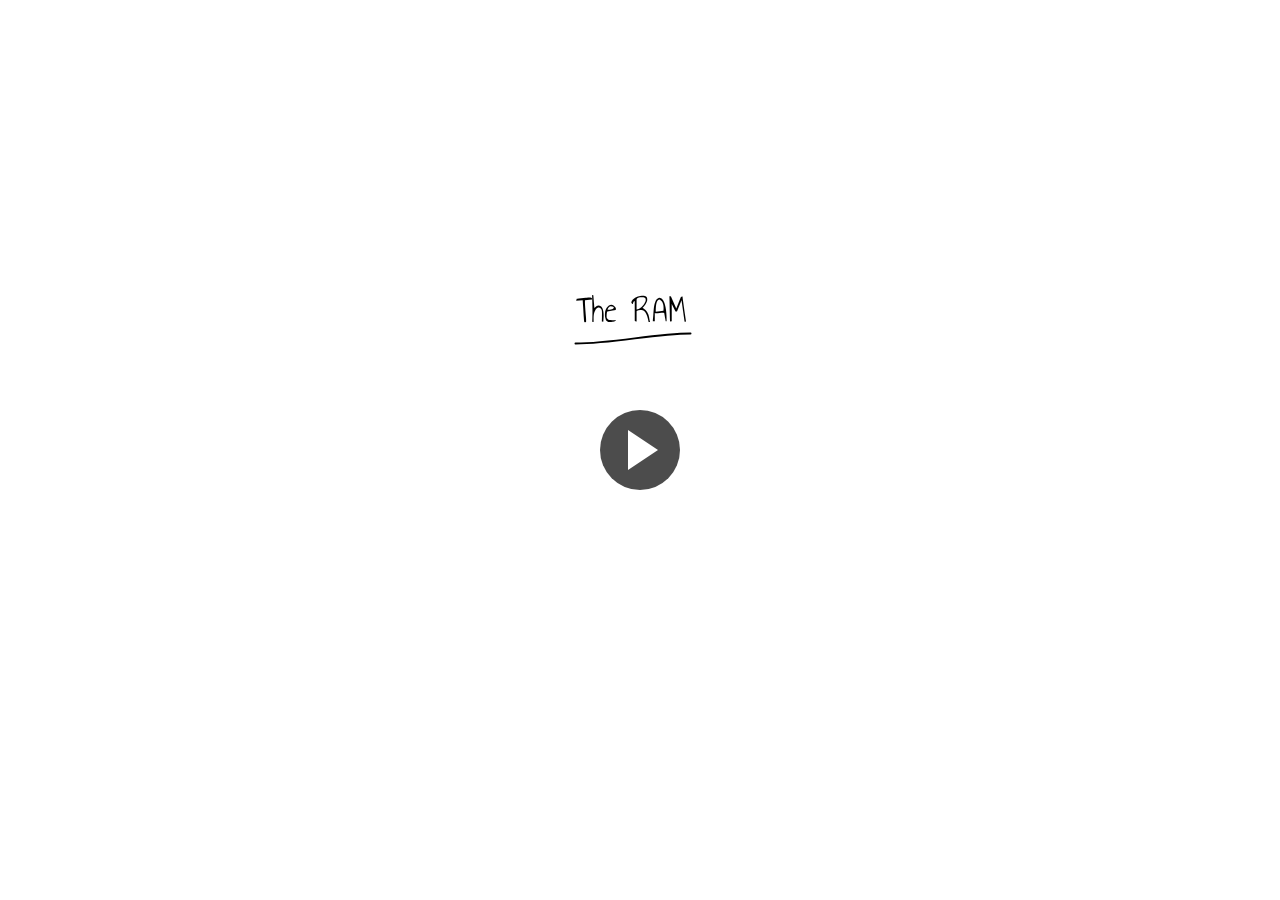
<file: index.html>
<!doctype html>
<!--
    ~ Copyright (c) 2011-2014 by Animatron.
    ~ All rights are reserved.
-->
<html>
<head>
    <meta http-equiv="content-type" content="text/html; charset=UTF-8">
    <title>&quot;TinyMOOC2&quot; by James Jackson</title>
    <meta name="description" content="">

        <meta name="ad.size" content="width=640,height=360">
    <style type="text/css">
        html, body {
            margin: 0;
            padding: 0;
            top: 50%;
            left: 50%;
            display: block;
            position: absolute;
        }

    </style>

        <link rel="stylesheet" type="text/css" href="http://fonts.googleapis.com/css?family=Annie+Use+Your+Telescope"/>


        <script type="text/javascript" src="player.js"></script>
        <script type="text/javascript">
            function start() {
                var width = 640;
                var height = 360;
                var autoPlay = false;

                var playerParams = {
                    width: width,
                    height: height,
                    autoPlay: autoPlay,
                    repeat: false,
                    controlsEnabled: true
                };
                var WRAPPER_ID = 'target';
                var wrapper = document.getElementById(WRAPPER_ID);

                document.body.className = 'no-iframe';
                wrapper.className = 'no-iframe';
                wrapper.style.width = width + 'px';
                wrapper.style.height = height + 'px';
                wrapper.style.marginLeft = -Math.floor(width / 2) + 'px';
                wrapper.style.marginTop = -Math.floor(height / 2) + 'px';

                var filename = 'project';
                var animation = {"meta":{"id":"d97ab15634aafe181e8bc13f","created":1454471897571,"modified":1454475228640,"author":"James Jackson","name":"TinyMOOC2","authorUsername":"James.Jackson","description":"","duration":171.1,"numberOfScenes":1,"projectAccess":{"visibility":"PRIVATE","writeAccess":[],"readAccess":[]}},"anim":{"dimension":[640.0,360.0],"framerate":24.0,"loop":false,"paths":["JImaIkxUMhmRtOEg4sFvCe1bhjnQ5dN8/6Q1gt0J1RYT5aZYEH1Cj8dPoAUT6nUD8VFHLWMCm4I2/xWNBMreBKiDYd4GT0m/\nhtqDis0XFLBp2362C3sZT/QQ/HYbIg7hXSa92ageGc2eAbzw61GH3p2kos0VvBl7GkByaisTERRyxRYIi7uAmA==","KBRDiRwJNSB+gGrjY8LGxgAM","KBRDiMYZNAAOUWgAHKLQADlH","KBW6iFDpOSewABpqtdw1vMAAwA==","KA1tiH/JNAAJBnfPrQ+2PIAAwA==","KBkliZE5OGRqgd6x+wLzwAAl+8A=","KBBbiXnJLAAtxwaYw9MjMAAw","KBTAiIeZNp3eOIXVKqtLn5p+Ynr3he7wUDq8yn59OLQTuHC29fWRdwQyp7yP","KPRihGEZOAAGgdwAA0DuAAGgfA==","KO4JhHiJOAAGLpwAAxdOAAGLrA==","KOczhI/5OAAFNJwAAppOAAFNLA==","KOBdhJfJOBUk9JwUqtyOAAE8bA==","KNoEhKdpOAAFq5w+gnxOAAE+rA==","KNWfhUOpMAAuHf7qIlmxkzWWegceUnFsRXeinOLZd/NenGVofTohz7QAD97A","KJYlhtnpNWnaWXL69QU8AAI2zA==","KIh5h505PV9nm8gmlWXOvAAE1Nw=","JrcbHZokujo14fgs0czUYo5+gg4Y2eyR7D/Qph6od7pUO7FlciVwoASBj7CCLkc=","KI9PhPWJNcDgAHMhCYa8AAXVPA==","KIWLhFlJPQc4AAggXxZTvAAClGw=","JrQtD5Bky9QUuH/euWutPxCJ6H7HCb32FpNHpBH6CUEas+ieLEuxMSR0TTaJObpetxPiS4cqbTiAAULR5AACED6A5+6URIX8\n","JvmDCPjlFNQoAAIpWH7HhFIlIAAM","KNC9hWLpOGE1UhyJ+zLPshoAAw==","KLVlhYIpNzLs0nbxbR45qXAAMA==","KLPuhbEJOZjAACK8qvP5uUJlCXA=","KNYchUt5Moi6YgA26/JOL9nOGaQ+UhPaZHR1ale+rz1Kn9EYp9477U52pdqIJADAIsydPDa7lCxXN9wjPmMXdDaiHWPA","KJx+ihYJQV7gAAILCl6JEFmSAADA","KJmQiPT5QR5sAAII82AAEEebAADA","GiA45EkAUdIHkqQfA5IPgagcvhQU3bKCm7VB9eqhNv2UJt+pM8VShJXJQ8rSpakli3qSxb0l1b1SHABLRQABTyDSpozVlNGa\nqlaRtSJrFKRNYlGazSiGdSUQzqKEN7FgAQRJADQT7XKnrv6T138rv0BV1CCSuoQROVfScA7pOAd6bQzE1BYyagtkzNHJixsk\nxY5Kv8OVXOAEu/AAFSdxyqlxuVUuQquq41ZjT8rNafVtk7q66UpXXSir1JdUAE1IQWkDbUoAF3UBS7qBRd5QKLuoSFNUPqRS\nh9SJK3diXotZL0WqlfFVTlABKYsAFKb36kO3WUhW6JbtDSq4lJVcSUPFzqEivpQkV8oI6lUAFEy/r1SX3i4isWjaVi0bKuqp\nlV9i0qvsWVV3BKp77ZVPfaqwxYVc5iyrnMVWTparZWVlbKyqvYf1YSEyoTA=","HED1aBIruJEX6ptIDk2kBpr4JTVQdJqoOTXAcmyA6TZAcm/AZE8AR6QBHHdJ+N1k/G6p99CT4YktQHfZZQP1mkKQ5IItUkEW\npABBo/J+R+T6PyLT/L1J/l6SAJgoALolIF66WD9EoEHyUCD0LBMdY8jrHiBRVR+Ncj8a0/REp9imk+xTJ+DIT8XVJ+LqUA6C\nqB9I1jaf4SsACzpFwAIigNNaBMmtAlNNBKaACZNABKaeCU18Eya+CURYmi4HpXWqurrFzV1DISuoY9XkMWr6GGlfQwygIWtQ\nWKlKCxUlDyiyWK2ZLFaikWJdSzibKWUTVO58y0o95k+1IoyndFQryKhXRLpCIMukQZcnACdN6Csm9BdEUEomACVBgAKnLp1W\n1pUq2tMTI4orb7elbfbyulrRXuUVK9yilftQSgOnqUB09KBqgVBJQ0oJKGUCFTKACyEJgA==","HB7FOTIcgBDF+oUveQpe6EgzQfOMoFG1UDzeqChxZQUOGoJnHUEjlSgkcpQNOWoDnPlAc56gCcFX7NrHAPj9E5pj40x57AU8\nj3Hke0YH2i4+5Fx9osgdFcKLvyymqQg3lLXBjgIiAW6QFVsgKrUCNugkvZBJenWRzrpsddNQh86FMAkNgAhsBUNgTIbAlDeL\nIbCOQ2EaFg2QhI0hCRkEDMkAIaSAHenUNBNPWEmnrBMxLCYMAJM7ACbptU6i1SdRak9SppAE9QgtrYTI0IBsVjgFkcAsMesZ\n8COoAGRqOAqRwFQ1lR64BCY=","HAjNNVIbABD6PJQ4+kocfIXHFI9U0oSK+UOt8JUMwkqGYJXdyS1dlJaWyS3fOlyhmS5QylqkZLFOMlinFKtSyUqu5KVXaTQ1\nUjx2yhltNRHXWlbQKStoGlkShLYqElsVBLlxCXbvZLt3qW8AUtAkSWgSErhNpUDtkqB2qHVV1CQ38gTfUhZdpDL6khl9KB5G\nFBGnEoI02UEylKClW5QUq2oJlKUEabSgjThQQoskPPSSHnokJrdAS+yABXR/sSP1skfrYjtXEbqnI3VM8pgi4FJFwKoldpNw\nzMgAlE/KjK+K95XxXur5bOV89SyvnqZXu0ir0qBlelQKvVplXr1dK9esVe7aaviviV8V8J8VIRxTErcJBVtFkJsFQk2CoJsG\nyTYAnJsATTaDGm4LaTcFsm/upXHo7K49HVcqnauYVeVzCrq7JV1eaq8rzVXV76hK/JLpX5JckIvlIzYqu34bJYH4sL/DQJfp\nLWS/SWsVwcbK1+vpWv18ml0BM34Umb8JM3FKZukJM1SCaS81a2q8rW1XVwbNK6535XXO+v8SIFgUTDLAomFYaFELF2q9Xc4A\nEER7VafZTpPspafJFFe5b0r3LeV7lcK9yl5XuUqr2aRV69EyvdolXv0yr3amle7UyvfttPhicYCJABeoAJiQATBwEIwFqEw=","Ghd5ScoALeUINeKIKmZRBUyorqzUbNmyjZs1R7YApFMwlIpmCkh5hSXABJUoASpBClQkOSoSGlOFhKVNclKmtKJPyT6kJJ9S\nCTAlkkNNySGm0iNLJAaQkgNII1X1FK0LZ/QkGPYEHuLEcSZI4kxHU0J+SBk/JAp+SMT8krJ+SVT9Ein7IyT9kYj7fUADhIAH\nBAApnANJQAIykgt9KBUslAqVKpP6WeUpLPKSXKOkv4PyX8H0v4HpfwAkv4AJd32S3fZJb/sSuPslIACOAUn6rD510fOuPfXH\nrrY9dQe0hPdPR7p81ShbqkVooiHHE18Rya+JE1cPppYUk0sKJq4STZApJsgURMBB5gCVaQfKvr/EyHcyZDuU0PFpsthk2Svp\nwM7TpIlJ0kSV3GAK9i7JXsXar5rmV/dvSv7t5QD3OoFLyQg1CbYvkVoAiRLk3QtyboW03w6pwaLk4NFpzCWTrlBJ1ygT5kcg\nefZSCAmpCP6Uh3uykO91L24qW7rZLd1qVxn0pHHyUjj0Ikej8j5H5HopZhNP0smn6VVpdwqVfNQm","GITWuyVKAEp0QJS5CkpchJS5GSlybJS5NSlSIlKjySlR8lSB9KxAEligBLQ7iWzu5LZ3SWToUrq/SV3f0pivpO1BknagpHcz\nSAJRIALhABWIAKCQAUCOKgRhUEjCoET9Am9aSTetImd7xV/epKv71FV39Cp6/yVPX+KiAIF3ECRJt4ATdOwm862TedaiGnET\nMXImYtOrv6d7dJO9uyfFeEgC9SgAolQoWalNxOSoYmllUJL6usl/XVSNc6pOPClJx4Sk9+JShABJSIASpQMlcg6SuQclWiZK\nhH0lQD5KIMaTii5JxRaRyvkgB2yfapkcrGe6jj3UZ5/c8KPHhR0WtqiopZFRSomKVEXSyIulTb9wmr82TV+amfgBMnGcmTgB\nMjCyZGLpMhFyZqS00s0SaWaE21IJxy7k5Rdp47qUACMSQAkEHrAlDjSShxolYhhLZAElsgBL2/ikU/iUiX8KR7/FJMAEpJgA\nUjQKKQwKJSGhQl2lRLQQMloIFKjXKTs8pJ2eSgrT5XxMXKABGVdghibA/5Ngf6Zm10wZbSYMu1XcSirSG2VaQ2qt4J1XP8Mi\nQ9k2Pwpm/OkzfnJnu3TRdFJoukTX8Sm83STebonfVdIAnaEw","GjDYlkeufPKEIvviRffB4XA83RHm6D0sB7FiPYsH3zTgIUoAKzUNFoKNC7ZRl3al/RVSVZ3KS7O1KBsqlP4+UqXHqTXx1IyA\nEpygAUy4lqWolpS1EspODQUgaESkDQhRkJmoi1alEWrShGXdQAMtKAl9Fce5asSaOVibSqshZ1UAlEqgEoVKZsqigl5UUEuq\nLg7VG3wygUVdX+Mir4XFlfC5KvZe9f1EMS/qIYX8ZGq/cJSl+4Sov2SaV+uT1FAk0gZ5ACPIAHjejwuUeFyRgeSL7ykX3ke1\n/LZMsJE1Fg4mYsFExZYKJirAdMJf9pfy/7S/X9SYi/ZTKl+ymUvw02l9anUhBqKrKVJo4ATOAsmVi6TKxcmhkNNbLEmtlhN/\nOqdIkJOkSCe4tkhRsSBRbSHEWkSLmSJFykTNFIodUkUOpIseSRc+pIufSRY8kih1SRQ6kiZqpEi/kiRfpDiPQKK8hw7EqT3J\navxktX4pcvZS9ONJeXES+tgpAuelIFzyXlcUt6iyW9RUsWMqKu7pRV3cobqmUGcwygAolXe14rertlb1dqaRG0xalSYtSlXb\nwCrD7KVYfZKrL2lU8ACEwA==","KFmZiaipNpwcw4UVeVWT29AXC568SJwD06dVg32H6w/wRjSAq7LZOqc=","KI5VhTvZNtpfto/jBRSy8g3J62CRcmT2Rdg11+VEnVFCGpW7ABveutYv2XA=","KFYuibhJMVORpatbImMkcbmggQJOWlgAB3Ngu4OtxAAD","KFgiiSPZPm09e2h2w6HFPXrJOdoIzoOl8d2zX+ReTomjBg==","KFQ6iSupOZ7gABwAotnOvw0D6CBAkxyYABjkwADHJgAM","KFWxiHApPtZlGBh0zavpvUCIl0nq9cUswFk27G30WUPh4A==","KFO9iIeZNAAJHWgAEjrQACR3","HMJQA/J8VPT0oyrwrileFcSu1shXUVdK6irlclVat6qmVvVUq2Ky1aVd0rSruTMJAmJVCTE6gq5+oVXwASIMATWwSmYBOTMA\nmmcB5NAFMmgClNXHabeTpNvJyLhgQAOC0AA6Gj2AB43ZFl3yLLvRZciLLfkWW6i+3TyLseRdPktnAU1wABG4yIMTRPmaLRTk\nWimjBY0Y7tIynZG66o5nGRzOKO5rR7NEe6APR1IvdKRe6SL/NPCjx4Uc86Ke5Cj14R98c4CbJAETSRoslIxuSkY+ley5LqoE\nl1UBSB6upItqlJFtSki35SRcpKSLlFIl1qkC8eUgXjpbvkSuQBKQ0AFIABKXmE5LzCaWqOUrYuSVsXEpBHpNbAkmtgKDZBlA\nApsoAEtV5SSq5VHZXKo6reETVrSEStaQhNIfaZq7ZM1dqZm3kzBoSnKRhS5I2pHUdlI6jqjlR5RVo9KKtHlEGkKhbSKULaRK\nEhJlBml0oM0uUGyZKDlOJQcpwoS09ULahK7nAAQg/s126CRcACKACREgsiLBU3cEpsgPk2QHps4cTaxTJtYpTdBsm/kOTfyG\niWUEVy5IrlxGw5JACGWgAHQ0lxgBLu4qX9ipL+xSX1YkvqdyX1O0vKRJdUGkuqDJZcCUVd+yirv1RF30oa74lDXfCRtFEgCY\nSQBJ092oJ3F6k7i9In5pEHdSIO6TcOomtfGTWvimn/pNHACEwA==","GCM2HywAXYUTM3qTPApSZYEpk+DU+gASVyAErECJVIIkqkEJUgYSnBRJTgoSmR2lKkySlSYlOm9KlSMYCE4CIgEpJAJSIAJx\nABKSACUQAUCACokAFQgAwDgLEn8U9P8jagAueUAF1q+y41exbsr2LdV1l2q3+/ZW/36mUTVVpbhJnYATRxGmnkiTTyQmnktN\nPJ0mnk5NPIyaePpNPHyaKHkzsASQBBkkaZpS9gkpOwJWuIS1dbJautS3+Ol1eKS6vElm/JKxAElYh5KkEKUqI5KVEaUYTkoE\n7SUCdknlZpN7tknF2qGFTVCm1UoU2qWEhECwfKVlg+UqsGbKVgpd9IE31GuzImFaRMKybqTk1AfSagPkzsWpk4pkycUpkYfT\nIwpJkYUTKAemYAqTMAUmqgVN5AEmngBNP8iafyJNP5ia5sk2nKybTlU4a8J1Vfk6qvp7NNSAJ2hBjuOBkqGCFVVJQpna7kzt\ndp2S1SGljJDSxSbE8lloySy0Yl9FZSUBXKSYJ1J79KlS6aUqXVKUXUFJteUrkLoTkJOnIWWTkLKiDi03TaSbptE2fqJrfxk1\nv4ppf5TOwAhM","FPp2Un2WtPukqvxtiV+NsK/GslfjRMr8aMV+08q/uZZX9zKr+Z6V+1Iyv2pBX51mr8bYlfjbCfTIE+GyxQXN9Of3Xj+65/dU\n/ulH90j/q5wF2OAumAlMBbJSOPQ+bqGEpkMJShOU0j1ASSEgEjFRpD7Fkh5ipCjDSCmBJBTASBFgkAKCSAFAgAdUACRJClaS\nHp2kURuSKI2kdRpJOi0knRZJcjSTZG5JsjaUVOEqWqyVLVUr29JaufktXPpeXaUhwJymrBNSuDqpGDVlIwaqjYR1RNrPKJtZ\n1DqzqhOdSUJzqKDF9FgTQnLAmhNYA0ML/uhyX/dDi/+oDUAD0yK0URWkKKgukVBci4FDx/keP8PXqI562Rz2aQNYUimDSQTW\nlAdeigTpCUCdHqAmbFABIMoAJBV88Yq82IZXmxGrpZLVwE7SuAnZWi18mGwaTDoMqwuDVOoASp1KZVZpwq8nKlXk5S+VoaX2\nVNUvsqaV+LUyv2SyZfslkr+0rxYAFXxrNj2vh44CPHAHjfzwvceF8PH9nmeI8zsaHctsITA=","GgLr2coAL+UFlvqFiw5QsWGof7aUU15SimvRLHkSXVUJLqqCkQ6hScABJcYASzQslai6StRclUktKhNElQmhKVPCUYi5KMRa\nUopEplcrv6SKmlIXzSVN1zvicd8TQPKaQAkIwCZv3D/Ucf6jN+sUCZP3XKv6QlX+qvK/1V1AAxSgDb2UAbeqAZ5FgJQPLASg\ndYCUILASheWAlC6wEoQWAlA8sBKCFAM8igDb+UAbfqABjlf6rcr/VbV/6DJACxk49pptSpTRTvJo53TMyqmRi2TIxkmNh9MW\nBUmLApMoAqZ2AJdcAALv10BVCUBKoSf19CvksAFaUILSDnqSAHckKO5Ipd0kUu5JGaqS2u5JbXaUOlEqszSVWZkuEbKRgAJK\niACWQAEuoASXUAEt3zJavMktXmJWOySkcTJSOLSSK6kATGUAF+K9y3ldxYsruK+VyNlK2u0pW12kmhwJMbmMmNzVV5cwqygA\nkzEAJnY2TRTXJoprTXUSm6KWTdFKnKrhOvZMnXslPUZqQA0EJg==","GhZ6wMkASdQJX+oI7alBHbSg8tdQo2nKFG01DNaqiCtiUPlsKJ2+kruNyV3G0tekJel1kvK6qRHulJcAEpNgAUkI0qQk1ZSE\nmqo4UVUYCryjAVdRIL6oYWllDC0qgmZdX2sXLAAkVfkkEKyJyZWROSq410VUqOyqlR5VGmAqdRilTqMSqP+dVU7JKqnZFXFc\nysimGVkUwr8rcVYAKVIQWhMHksD6UVDC5KixUKUWKhJarOS+jDJfBhUhwBKSLpZSRdKpEdVS/oPJf0GUbFkKLCiZRYUSoYZd\nUCcWSgTp5Xz1eruK4ldxXCudttXAX7K3+/U1+ZpoFqk0C1JlG1TEgBJiQATLxymlnGTSzimrp5NlZcmystN/cqcw/ZOYfqdQ\n+07h9Sdw+k8p5J7juk9x3J9zQSAFihM=","HAjNNVIawBD6PJQ4+kocfIW3FI9U0oSK+UOt8JUMwkqGYJXdyS1dlJaOyS3fOlyhmS5QylqkZLFOMlinFKtSyUqu5KVXaTQ1\nUjx2yhktNRHXWlbQKStoGlkShLYqElsVBLlxCXbvZLt3qW8AUtAkSWgSErhNpUDtkqB2qHVV1CQ38gTfUhZdpDL6khl9KB5G\nFBGnEoI02UEylKClW5QUq2oJlKUEabSgjThQQoskPPSSHnokJrdAS+yABWR/sKP1rkfrWjtW0bqnI3VM8pei4E5FwKoldtNw\nzUgAlU/KjK+K95XxXur5bOV89SyvnqZXu0ir0qBlelQKvVplXr1dK9esle7aaviviV8V8J8VIRxTErcJBVtFkJsFQk2CoJsG\nyTYAnJsATTaDGm4LaTcFsm/upXHo7K49HVcqnauYVeVzCrq7JV1eaq8rzVXV76hK/JLpX5JckIvlIzYqu34bJYH4sL/DQJfp\nLWS/SWsVwcbK1+vpWv18ml0BM34Umb8JM3FKZukJM1SCaS81a2q8rW1XVwbNK6535XXO+v8SIFgUTDLAomFYaFELF2q9Xc4A\nEER7VafZTpPspifJFFe5b0r3LeV7lcK9yl5XuUqr2aRV69EyvdolXv0yr3amle7UyvfttPhicYCJABeoAJiQATBwEIwFqEw=","HilC4tyliABSbDMpDjQlIcaCjqRlRirFKMVYlFQyqiLcqURblKHF31Cw+koWH0UIb9LBcgOWC5AagheBQJt/KBNv1AWyagDW\neUAazqAFGkgBlqqZABb3en1x5thEl0Jqv4k1X8JnAETGwpJjYUTBgwq8gflXkD6YEF0xIHyYkD0ykCJoP8k0H+Ju3gRXYi0A\nAwVV0SABGAhOCnIBa2QC2iAK0QAWkgAtEAtugKuZAVcHCyjARSwW3EWCW4awR2/lgjt+sFNz1guvBLBdd5YQL7KEyDJQmQYo\nd47UTc1yibmtRh1So6rjlHVcakly5Sxb0hBY6lOyr+ABMrLKa2tpNbWybu6lcojsrlEdV1ygK8hYpXkLEr2lXV9imyvsU1X6\nJwr/Ejlf4kaf83UgBOSneABT0eyp9O0lPp2ynU7VTYdxHE10A1+gDqJAHUIA6BAHMSAOYQBzqAOfkAc+gBvzARSgAr5X32ar\n3bdle7bqu6uVXMXbK5i7VbffqaPDZNHhqYFG1V9k6Ew=","GhGbHkoAKVUGU4qGuTZQ5ScoqZoUbFCyjYoZSLWKpTMGlKZgyl/4NTZgBJcviStQmlCkiShSQhocUkhNySQm0jBYJDDFkhhi\npB7NSBGrJAjVSAGGn+LCT/FikDpVAm+qqJACP4iJ+N0T7JNJ9koT2ZAnkRaTyIsnYTBOYosnMUVNv0qaOAJV5AAmBGlMSasm\nJNVWYoGrT0zlaematxTZXNJ7K5pPVeUhSQA2ZIKdygkQlQfJFKD5IlDAgyUC6pKBdSVWvUtVIyWqkVIGEak28OS7gAlw9JLV\n1Ulq6pLQ0SWTmpLJzCWdmEtXPSWrnkt3oJcoAlAAgidK2E0paSaUu0yBMqvMd5V5Duq5hYVbQbyraDlMGDSZgAJVZgAq0O9V\ndm8yrs3lMOpSZrIpM1kStivRXNWRK5qyFejXygArNCY=","Ghd5ScoALeUINeKIKmZRBUyorqzUbNmyjZs1R7YApFMwlIpmCkh5hSXABJUoASpBClQkOSoSGlOFhKVNclKmtKJPyT6kJJ9S\nCTAlkkNNySGm0iNLJAaQkgNII1X1FK0LZ/QkGPYEHuLEcSZI4kxHU0J+SBk/JAp+SMT8krJ+SVT9Ein7IyT9kYj7fUADhIAH\nBAApnANJQAIykgt9KBUslAqVKpP6WeUZLPKKXKOkv4PyX8H0v4HpfwAkv4AJd32S3fZJb/sSuPslIACOAUn6rD510fOuPfXH\nrrY9dOe0gPdPR7p81ShbqkVooiHHE18Rya+JE1cPppYTk0sJpq4RTZAnJsgURMA55gCVaQfKvr/EyHcyZDuU0PFpsthk2Svp\nwM8TpYlJ0sSV3GAK9m7JXs3ar5rmV/dvSv7t5QD3OoFLyQg1CbYvkVoAiRLk3QtyboW03w6pwaLk4NFpzCWTrlBJ1ygT5kcg\nefZSCAmpCP6Uh3uykO91L24qW7rZLd1qVxn0pHHyUjj0Ikej8j5H5HopZhNP0smn6VVpdwqVfNQm","GITWuyVKAEp0QJS5CkpchJS5GSlyZJS5MSlSIlKjySlR8lSB9KxAEligBLQ7iWzu5LZ3SWTokrq/SV3gEpivpO1BknagpHcz\nSAJRIALhABWIAKCQAUCOKgRhUEjCoET9Am9aSTetImd7xV/epKv71FV39Cp6/yVPX+KiAIF3ECRJt4ATdOwm862TedaiGnET\nUXImotOrv6d7dJO9u6fHeEgC9SgAolQoWalNROSoYmllUJL6usl/XVSNc6pOPClJv4Sk9+JShABJSIASpQMlcg6SuQclWiZK\nhH0lQD5KIMaTii5JxRaRyvkgB2yfapkcrGe6jj3UZ5/c8KPHhR0WtqiopZFRSomKVEXSyIulTb9wmr82TV+amfgBMnGcmTgB\nMjCyZGLpMhFyZqS00s0SaWaE21IJxy7k5Vdp47qUACMSQAkEHjAlDjSShxolYhhLZAElsgBL2/ikU/iUiX8KR7/FJMAEpJgA\nUjQKKQwKJSGhQl2lRLQQMloIFKjXKTs8pJ2eSgrT5XxMXKABGVdghibA/5Ngf6Zm1kwZayYMu1XcSirSG2VaQ2qt4J1XP8Mi\nQ9k2Pwpm/OkzfnJnu3TRdHJoulTX8Sm83STebonfVdIAnaEw","GtL4V6u5wAFuoKoIuAAGTVXYALsr7KpV90pr/jf6X/G/q/43RX/G0kv+NpF/zssv+1hpf9rDL/zZ9f+7cy/925X/a9KvxhiV\n+MLq+6dlfZacd8AQgfaEL3kIXudz6Ou9x13s6kMdITjpCZ0CxA8jLh8BFlXDS18PHJzTo6h2d2Ozunc4Tvs8d9nQg9qEPxkI\nfid36OzARUgKN5gH4wD6AllSE1TJCapUDyIKCld5QUrusIyFVhhVpLDCrRYfW1sCWQgmBLIQsC+UYYHKwhI4l0892i9FZF6K\nnihjzfEeb5PS2Hr449fCfPVP3hLu5uFRXctKD0hM","Hg2uxhLgYZK8jvpqFStQ2RUhsikP8qlI5+Skc+lQ6hKx2UlY7JK576WKCZTLBSpQijUdyOyjuR1RZq0odmVlDsyqhQbtQUvJ\nKCl5FAW5avybWV+Taq+dhle6q8r3VXT5XUjtfVd/vhSACjSAbokB0WSA6KkDShQE39KAm/FAHeSgAuyUAFzqAC90gCDSQBBk\ngCRpAE7kgCdp/t7R73EoCboV5V8JxcGk4uDJslATQL1JoF6TFuqq7AulXcFyraMNVkKvKvJlVZyyCt/YuVv7Fq65hle4wMr3\nF/V+bFqAplpQFMsoAGrV+zfq7fejkD8wkLz1QH3HKA+4lAbU6gKmqUBU1KAePVALBkoBYMWAC/y/93ul/7vcv/N61/2vTL/t\nelX5wCr8YZlfjDSvxkBX4zNK/GZlfnWKv2v1U8gmITA=","HB7FOTIcgBDF+oUveQpe6EgzQfOMoFG1UDzeqChxZQUOGoJnHUEjlSgkcpQNOWoDnPlAc56gCcFX7NrHAPj9E5pj40x57AU8\nj3Hke0YH2i4+5Fx9osgdFcKLvy2mqQg3lLXBjgIiAW6QFVsgKrUCNugkvZBJenVxzrZsdbNQh86FMAkNYAhrBUNYTIawlDeL\nIbCOQ2EaFg2QhI0hCRkEDMkAIaSAHenUNBNPWEmnrBMyLCYMAJM7ACbptU6i1SdRak9SppAE9QgtrYTI0IBsVjgFkcAsMesZ\n8COoAGRqOAqRwFQ1lR64BCY=","HgdSXJywAX5UYseqYugJTF0Ap5LNWjzi0tHnFlpR6ctMng5aZPBrQl8JTfgBKbUAFN0JSm/JWU35KqYg0FKghMpUEJUgypqL\nloJRctAoPHZX8RCcv1rQV7wW8vGaepeM09LuMhRdXDYS6uGwXSYoa53jZlzuGyuhYbF0nABLAAlxYF0qrBYlGWCxKKwaJUWD\nhKksHCVVg0SosFiUZYLEorAulVYAEuSQAsE/FTJ8Kck+FOJt53VfwpqociyIGJ80kV5kkyvMkdfurlL9RUeX6io6/QTqX5iR\nkvzEjF+ckOv00gpfppCL9XKBfsJfy/YS/X72nK/hWvjAWnAVzgIkcBEQAXSACtkAFagArUAFbIAK04CIcBXQgxU82uUACrqA\nRPVAUkcoCkjUDSNKChE5QUImoL0aUHiRyg8SNQsKaocF3lPp1q0s9nWrrkMtX/IVqf2atP+epaf89LQ7j1Zur+yzbX9WN24a\nwAWGlABVKuttBWtXvK1q90zCRpg1QkwaoKurd1Wbz0qzeeVaHoKtMAJUWAAqKQ5VEI5SohHJUqlmqhTzlUKearLTNWJLhKxJ\ncFcS26gAf1CY","HgTi1qyWLrUqv3JSIskpEWIelZJiQUkxIJJISyRcqZIuVKRMqUh5TSjZpRSZW6pi8nlMXk6mr3BTld1KcrulOP+KnFCmU4oU\nqYAYFJ6S0pPSWS3mkogENlEAhqvlTZWirFKlbElSHoCox3CVGO4Kjv0FSMFkqRgsVNRTKo9HZVIo6qznFXwxNUvhial9pZiv\n5D9pfyH7MBGTvYGKvMriuACCJ+d8V817yvmvdX008r7JHlfZI6vhhhf170S/r3oX9y8K/w3Zl/huyv8l7lfNAcr5oDV8kjK+\nGiY4CYj7nk/a4SftcE/uxpAFXkgCrpAFjSALhJAFwQATRwERCYA=","HBKN0ZKACiVA/Jyg9hOUH0JqGCDFEjBEoi4JUWsIKNmF5RswupBpQUm1CSk2oRSz2aplsRlMtiKm/4pT6ABLQOABTyFmpv1n\nlN+s6l9dBZPUdSyeo6WO1PSxPq5ligVysICql/hU1LAA9NfR2zr0Sv2Xolfq8SJpXb46ku3x1F2XJ6uuIppdcBTLsv9Rdv+A\ny7f8BVEMSL0LUiXoSo6+hRIYABaShBbeQtywaPoWKtfyyRIYlkjQwpYliUz5VymfKtThgEp6NblPPranHuBTSzLKaWZVlovw\nslti5ZLbGLFNT9YHp6SwPW5X9W5K/FXYl+KuyrVYWVkUoSsilBV51aqw8GlWHgyqY4NU1gBKoAAFVMMCrOMCVZxgKudBlYEp\nsrAlNVlC8q09pZWntKraWoVwbVSuDapXTM0ryGLleQxSvkVdQAJGhMA=","HaLC0rKACS1CRWaUjG5KRjalX49aHAASeY5U8Jyp3Dlk7hyp37VTyGLJ5DFT6UwgIa5AQ1neJkOHFLQQVdaOh5rTWJCWmsSC\n0vBIWlEAEtyn91sV6QtSumZaldMrRBjFZqrkyzVXJWU2uKx20aljto0sSdA1g5ndLBzO5f7Z0r8/OSX5+ci+0UmXzCs8q6Eu\nVcqhKuNV5Vxquq0EwVXyESq+QlVTG+qkS1lUiWqppFNUggBKiEAFU73CYtX5MWsCbFIVdrcUrtbiV7lbKAqiZQFUSoBZvUAE\nqygAn9QGyWoGoZlA1DKg5hRQoQnKFCE1DzDaibiOUTcRqM+UFIJQEpAqAUotmqYbHZTDY6py+OWhEAEpVwAUpQOKT0OZSehy\npIxlUhBISkIJBLmYaWK85LFeaibTNQ4rvLB8uFYUGOLDC1aWGFqywoN0WD5ycsHzk1gecysADn5YAHPr+K39fimwS/FNfXzV\nlK9xrxl7jXivOaml4DSFLwGkJdhDnroIVuXQMrS40jDZegBTKjcAFQ/8ioH8eVA/jqjLj1S3qsqW9VVU2GqvKw5V5WGreZTW\nAC8aEHkk+1bSQAuU/pmp+Tdk/JupBThSJHLJEjlSRmCk0KGSZlClUlpLuCkpiwAUtfTKU3S5Sm6WpKcOUhFnSkIs5R1VSoy6\nFlGXQqirnhRFzXKIua1DTOyhIoCUJFAKCOrlABbsoM7IUAdlq9ezZXr2krpbtTcIbJuENTPZ0mG2STDbIq2+0VVIASqBABVV\njeq2jflW0b6sORlWgKhK0BUFbOwCuQbCVyDYK6xsFeQ2EryGwV7DOq+ZipXzMUr9FIUACBIT","Gh1L6csAEYVj/q2p/pWlP9Ky1P8rWz8AEpQgAUlwDKR4DpSOgcpEApUgYhykDENL9MKX0gZL6QCkILhSMHdHAWEANAkB2aSA\n7KkA1pIAqEkAVBIArSQBZZIAsqACVOAhSv3t1X+0MoAIslABFivdiRXcQ5K7iHVbhGasokaVlEjKp6sVQzjsqqQAVYYcqt4c\npVvDkq2h5VbRBSraIJVtDsq3hslW8NirEDZVUgBKACalD/WCj+vOUf15qS7MFLFuEpYtwUufQKYb1JTCeopWvqUloASkjClS\nHBsl9EOS+iGl1IJLYYElsMBRlpMou2QlF2yCxRotWItY8sRayVh4cSwGhEiYDQiQwFNUJgHzHMkUtlO/W6aql5NVS6YsglWw\nMsq2BlVWwqqpYSJVLCQqkAyVRIPyqJB9VOguqrgPlVcB6rmARMbAEq3gAVbXnqtLnpVpdAq6t0TAqPJgVJTNZMrab9lbTe6u\n1tpQAV8hBrGPKVLmqOVdxyIqrhPZVcJ6rcUuUFCRSgoSJRfoSpVzulKudymeJxTyCLKeQRloO+utHnZJaPOyrRFs5aCMbys7\nixWe0wmgQKTQIEmYUBMbv8mN39MF2Crt+GVdvwqsv8VVSACEwA==","HgdS1qyV2AEssWJcJckuUuJUrAUNCRyw+3ZUYshqQqsJSHVgpNcWUre/Slb35S1+opdwplL0FKliHVSmmBKU0wFJKfSj+TOU\nfqZqK5Y1C2y0osIMUdsYKS2UJSWygpTaXUtluylst1S+5upkOOlMhxyl3AVSuD7KVwfVJmgakNYqUhrFLGAjpYcl3SQ+0FBM\nmygsaCUFjQKDN1Fg5QPLBygdYQESrCMkKWEZISwgIlWDlBEsHKCFBs6igzZ+UGbPqClLkh9dyQApU/pZp+K/k/Ffp7qmTx0Z\nJ46MRTraIMpkQZSmlb1MRqskAUFXz2KrzZLlebJavQglf1Lfy/qW/X8ez6/dV/l+6r4v3VpF+6uTL91clXiQSrzZGlebJCvU\ns1PXqEvg1El8Avyq97dlXvbqr035V5g/KvMH1YAVKsNTaVhqbKydhlaA6krQHUX0pBS+qpCl9VSEvwCP1+oR5L9Qjxfx0NK+\nd+JXzvwoG2eUKahK4ji5mAZz0M/NsAX2WDEvssGF8roIved6Ze870qtCwFVdzUqruaVWQjKrM85VZnmq0mWXu5G8vdyN18wV\nevujJ5fdGTr+U4lYHn2SwPPsYFWhwwTZIRXGcAEET7LOr2LOlexZyvQndXkRDK8iIV/CvAv31n5fvrPr+BZZfwrGS/hWMX8C\n0i/fW+l++t+ryoWV7s1RwFdABLpAFXkgCroAJswEKEw=","Hhmi2CSV2AEqP9JRfxkoz4odVBJcWEsGi11g7XMsIa8pYQ14rCAvdYPF+SweL9WCxgSwMMGlgYYQsAC8F/sWzIAF0+l2eoaj\n1DSL0KRUfkio+0TH2iD9pEH7JvIKTbw+v/TNrVQg7pzu6ZABHIB4NIPvUkH3pBHBoMY6QYxyEieQr1shQrUM+ulDgCSwwAlh\ngZK/B8lfg9K3EaVeOZKxHKUiWUOD7IcH1I4VKQA2ZQAMUrb1cVbyWyreS1VMksqVQAlV8ACYtgU2+AybfAVd1cCgAsBCDFjQ\nfY8wAfMmQAJkgATDmkx2gCO+AHPWkAFpIALQ+K0eEAQm","Fs88HK+G/FfJQ6vmhKV80JL/TdFf7LHy/2WPX+6uK/41Rl/xqiv91dl/ss5L/ZZxf7Lpq+yDJX2QYr3aEV6l+xQXP7tI9r2R\n7XqPm6R92kj7tEf16cBHjgI5wFA4CvJdVHSyeIlVjySqx4lHoxJybMk5NlQoIgoLlGlBcoygkUNQNKBKBpQlAYlCgAQ2UACG\npADAQAOMoHroUGFcKEKiZQhUWoYqDUQM9SiBnpRO0AouaElFzQijlrFSKW7KRK3VJtjylc2CUrWwKZPwFOUD8tYgH1pMGGp1\nFnlOos6lvd1ZCUrSyEpWWMNWKw+sMlh9YYsKDPlgjbdLBG25YCW9L/i4WX/Fwq/9NjWABoMm4B9NwGSbgSJNwJCIchRPfcie\n+0XVwnr3ST17ooD7yUI01SgJt1QMx+sFNoZYKbPrAlVtf+6JS/90SX9Sfi/Wzkl+tnIvtVKl8orZL5RWxeyL0qmuZpU1zMu9\n3M11xABLrMQ1d00DLyCv2XkFfq9Ot+Z3ugDM73QBZ5+isz4NK2Z8Glaz75I5n+yN8exsRgfCKgAkVAAig/0TH5ImPxFB8Irv\nKRYex5W81liEwA==","IAKvefkkATxJDr6UPg5KHwaVNwksUARlADqAB3wCO+AHUADKATAUlX2AkKKsA+TLmAfJlsA0S4YBQlFMAoSiYA4k8wA5JiYA\nckwwAZNJgAChckALFIMeSgaTKUDSZKBZKlAokUoFEiUCyEpDTvkhp3oDHwoFLL6gy5f4azL/DQBf4ZOy/wydX+SMi/zQol/m\nhQv80CGfzXzzP5r5Wfv35M/Xv/mfr3/r+7CNf4YkS/uxIX9yUC/qT0VABdCEwA==","HCiE6RHhM0VAiiO8pEt5InuVFNryKbXRZ46Li4kXFwjdrUAFLLABc5RVQCpV4zlKvGamlnNT5VnKfSs1oY36tHnR5aOujrQP\n6RTqABLXcABapw/rTCP+WmEf60BFaU2DZymwbNZTUALHUkyWOpJiw6pyWABTUsCbS19DYEvOCuZecFcrvylVdgD6S7An0XTQ\nu650j6lzpH0ufIXV0K+FLA+kdf+VPr+oviX9RfC/gM3X61vEv1reV+cdmvxb65fi32M+DQEZ72g3GATPQEooACRQACJz0RMc\n8iY50THOiY55ExznhfjWJzAcquGAsVUsBAqcmAh1OMAXqUZ/ZUbM/sqNZ9rU4z3+q2Z7/VazzmsFneVayEGudqY8q0wJVWwW\nKpkTJVMiYqwxvVdxISruJBMnYaa+85NfeavFStQULFJD6mSLHWoOEzlBwmahAVtQkMLKEhhVCQyqhIaWUJDRqEhllCQw0oSG\nGUICxKDhPZQcJ4kYPJIoUslc+JSI/ApZ/clLP7il98BTK9JKZXpFNFvimw1WU2GqqZLDlLvZUpd7KUpU+qR2MZSOxmsXtxlh\ncq5LABYZfjrvKx2NpWOxsqzaGVPVpyp7tNUbZOu+fepd8+9Luj71drwAITA=","HgdS2CSACtQWVqGCtkMFalBcBKZ6klL9RKX8KUj8ZKR+KGgWO+eTAXH42BesisEeSomCPJULKK2tZa0WSy1osUw6MqaoBJTV\nAIpoNNUytKSmVpVS8QYsrVh5ZWrDrI3VRY2KRSxsUiWIOk6wZ0nlgzpSv3tdl9FuMsW69XkhN9KCxk1hGRbLCMi1YUE7rCss\nSWFZYiwyrfWHJfksOS/VhgWSsJilZYTFKrCMjJQhufKENz1BAkKAByWX1gALu3y+Gl8dRkvdqHF6+QRL18ghVQuOqhWGlUMw\nypuS9UrGlKlY2lS8Lapm9yVMvuKm/QlT1VMqeqpXpm8i9aUjl60o8vcERWeGW3TPDLbWem0ws+WlWQmA","HjYy6yybfzUzj2pgQJkwIEqvQD1XOCcq5wTVeQOKvwI5V+BGmXBJNVAEi1AEaUUnzRGT5oir4bAV6k1LWvvxaWCi4ygcmlIP\nhskHw1IEmCf5V5P8q6fzPU/iTyfxJ1f5VKgAiyU0vdKUL6ktgMyWwGUpYeIU2KQpsSRGj0/dcyfuuU+dzK9dE5Xromr4lNV9\nrDSvtYZQEtuoKXpWrdf0iwABKKTegAmZgZV2gfKu0D1WwB6rDA+VYYHqt0ElXwCcq+ATTOA+m9CmX4NI6+9JyX3BT8vuCn1+\nfUqv5qipfzVFLAclxYU0WSwposUZbnqUJcZShLipzz8WlwQ8tLgh1sc+kt7nG5PhfSdOy02pOSbUnE009JmBYkzAsJlBBTIh\nTJkQpTOAomoACXL8AC62dpVDNpSoZtJVIzqrDoYlYdDC+z3UX8Sx8v4lj1/ssGsCldpYFK7LBZX5YQ7DSwh2GWCC36wAX5Qm\n","HjxOZWSB+kQTy6CyKkFkUg7sEJGvISNdCmHoYUaQwoyTwqVEghq/hHtF5XSKkS8dazoFCYA=","HA2sCnLABe1YHbkrCDaaWEW0yw9WzWKu38sVVv1jduysh185ZDr5qUGM1L3OEpe5wU3dhqfzFpT9YstI/i1qPABLR4ABT7k6\nptU9lNqnql9Z1SjP7KUZ/VkMSIsaCipY0FFLFapBYjFKSxGKUWFxPSwWJhlgsTCsCyClAA2sv4jvl93bivlrJ5fLWTL3AsJe\nlEwy9KJhVHz6LvQYaXekwy65kHXP8Q8uk4AF2P78u/G/Jd+N+KkGqVUTKsqiZVVaUML43diXx67C+q2/X4m0svxNpF+4tGv7\ntn5f3bPr/ZcxYAL8oQW6kAEoAGKUAzcKA55JQHPIoLHsUJD6ShIfRQ2POokXflEi76jCaNR9LXKPpa1J6lCl/OWUv5yqcUcl\noSABLYYDRagvQKffDJT74YpmKKUnEESkzghY7LPrFBTKWKCmSw/zUWFyO8oAKeV+Mgr/DeaX+G8a/j3PX6q3Mv1VuV+Htsvs\nlr5fZLXr5velWDRHKwaI1WnPqqetqVT1tKmDbVRCAEqAwAVGw7Kms75U1Heql0zVYa+SrDXxV3NgrFnplYs9KtDfRW3v7K29\n/Vco/Ku4fSV3D6K9xulAAwCEwA==","HK9MzcrjOABdts22K8AAKg1ZeUE5L/FcRf5KZL/NKGX+aUK/1RdX+yDEv9kGGf3X+s/yvgmf5Xvr/lAlf8oZy/5QzX+yQS/z\nTPl/mmev8lb1fDB8hqAEMvyho8ZDR4oXPNCl7SFL2QkBR3x6O+PIOEZBo5LjNxz8XFdckXIKbpB/gIVseQrY6GDKQzZshmzU\nNm6hy7ZDl2oYvdCmARUgMKscAsjgFiQkqVBGkcoI0jUGzlLCMnGWEZOKw6t3YFAj9MCgR+YGatkwPpuSYH03I0KAh+aGKULy\neIkUVbEiUMpEoZInhJFV4yKr5RYbqLrPkXWajUsEds2v8ZszLXacrbuhMA==","HBQFM1KACGVhgvGsZFr5Yz7XrJBddZcb+yy2X9Uz8oKc+pJTn1Ip3NTU+gASkYABSIBypCBylIQOSkDJZL+XMl+rlLlaSWW6\npLLdSU89lDigcocUDSO34kBvOSA3mndNBNwWC6vcDuY8QmjKTk9JDSekhk9pXJ8TVk+Jqp8jqT5n9J8z9T7Hmn5OqT8nUn9N\nFIAXMkALlIARiABclAA5ShsXNRso9KNpHlIya6lXJGUq5IqX8YFNWF0pqwuU1QLKaoAJTVAApjfyUuHxSlw+JSa/kl9ACOAf\nI6khGkpSNJLRjoyL1FkXqMi/QDwnMeE5PXQmtKk3oPpnAkVfAYyr4DFVyhcq0wslWmFiroClV+g/Kv0H01AHopACVAguqkb9\nlUTx0qiePVYmgqvy7ZV+XYrL62Vr86ytfnlXEyqruo2ld1GyvUilX7RBK/aHFApFKg0jZCDjci+4k3AAJoZJTFktJiyWTJ2G\nmbu+TN3emrvxW6ITK3RCU9RzJGjFlNWGam3/pTh97KcLvVM7zql33uUu+9KTXYEvOjyXnR0nWgJ+89k/eepstQVaeySrT2RU\nGccuo/ukJg==","HlGJOPywATVWEuXixLSiliWlEsS0oliWlFLEtKJYgZSrDXKWWGuUqwFyyX62X6/QhV8iUsVZqRvR0tXryWr10PIAc8pknJOK\nL1KlIS3UpCW6WTJACytpHllbSOst6aVmCUVLMKopZck1LLEkyWWJJiyWoIUfThyj6cNRVp0ktrFeEZblUsS+JhYet+o5Ky6v\n8RCY","JnFIHO4TBrPgKvw=","JowYXQOjHPLSQhs=","KDnXKGH4yRk/Au4w","KFz/KHloyrfhJRvw","KDP7KaJIyRVXAu4w","KFamKbm4zLmMWauM","KIUJJO8oyfvP+DEw","KMSDJLCoxX7L4L3A","KNxvxHIgwXcJZ1c=","KOgoJSXYhMA=","KOgoJSXY0vtCEOgb","KGXJDZnkzzywTu2M","JmnqHd5TRMqQDDUM","KM5HCP40xdS77HjA","KOuSyNcg0o7cv7Hv","KDMBCLAUxV+QB9DA","KEj6CL+0xqBwoCjA","KDMBCgAEwUggAAM=","KD1CCgAEhMA=","KD1CCgAE0VXL/ezD","KOgoCPZkxbWB9EjA","KoHAAje9NLe8D0howA==","JuXwHb8SEw==","JuXwHb8TIUghsZjA","KH05CtL0hMA=","KH05CtL0y294lY4w","JtZQHf2TIKvhrbDA","KHCHCtrEyST3h+IAiEw=","KJUmBxnUwXcAfPM=","KKDeB1hUy/BgU/vw","KJ7qCfg0waXiOuM=","KKwZCRWkybln8Vow","KONGCKB0yR0oAPow","KoN1gioRMZKgBOIw","KOuTCM9Ux9jzY8DA","KOkiB5bUxTh/4MDA","KPyqB1hUxvZiH0DA","KOwQB5bUhMA=","KOwQB5bUzk5oGWQM","KH+qCsNUhMA=","KH+qCsNUyWtIzD4w","KK0TCSVEzm+cEZQM","KEj6C1fEyYqI7mww","KHpLCssky/RIj7Iw","JvGoHSLSEw==","JvGoHSLTLTFR9+jA","KGJeCziEyUwHBdww","KIvfC2dkxaXgA+jA","KKY9C280xaXeAADA","KMCbC280zpigg+gM","KGbDC+w0zRdLgD6M","KKyWC/QEyqwp/gww","KIIbC+RkxjMQRlDA","KGVMDHEEyZZAAu4w","KJgUDIh0z2uQVcOM","JuXwHQOTFEXAAAM=","KIQPB0DkzYx7gfQM","KOcuB39kzui0p06M","KKFbDGk0wYacD6M=","KK2QDHEEsfQPow==","KK6KDHjUxb1OB9DA","KMpfDIh0zsl08GAM","KHy8CpR0wSjYPoM=","KIYDCrO0yR0ow3Qw","KKmoCM9UylJQxWgw","JufkG+pSEw==","KCvyCQSYhMA=","KBX5CQxohMA=","KBRDiPEQhMA=","KBgriFyghMA=","KAxziKLwhMA=","KBxSCW/ghMA=","KBApCZUghMA=","KBTiaQrehMA=","KPRihK84hMA=","KO4JhMLAhMA=","KOczhM54hMA=","KOCcBNZIhMA=","KNqBhOXohMA=","KOeoxNuihMA=","KJhYBtXMhMA=","KJALBy/YhMA=","Js8IHpQiEw==","JuGu30kKEw==","KJHAhOsghMA=","KIumBK84hMA=","JsyXEGsiEw==","JtzqES4aEw==","KOjpByQghMA=","KJjVAhcohMA=","KNBUxZHIhMA=","KLW4Jak4hMA=","KMKUhaUUhMA=","KOITBZHIhMA=","KOj1BbN4hMA=","KK0YigpQhMA=","KKb+CPT4hMA=","KKppCdOghMA=","HgAB9AIT","HruB9AIT","IIygfQCEwA==","IJxAfQCEwA==","INrAfQCEwA==","IoDoH0AhMA==","IphYH0AhMA==","Iq/IH0AhMA==","IsNQH0AhMA==","It6oH0AhMA==","KFZXievehMA=","KJhYBYYQhMA=","KJz35eZmhMA=","KFeyid9YhMA=","KCkEClSIhMA=","KHqPCdOghMA=","KFXGqUpihMA=","KFYuiVK4hMA=","KImyCVaghMA=","KFTDiJaAhMA=","KFO9iKLwhMA=","KIdBCMIwhMA=","KNt7gknwhMA=","KM5MgfQAhMA=","Hn0B9AIT","Hssh9AIT","IJRwfQCEwA==","ILuAfQCEwA==","IOKQfQCEwA==","IgAATCwhMA==","IhdwTCwhMA==","Ii7gTCwhMA==","IkZQTCwhMA==","IlnYTCwhMA==","InFITCwhMA==","IgAAeRghMA==","IhtYeRghMA==","Ii7geRghMA==","IkZQeRghMA==","IlnYeRghMA==","ImGoeRghMA==","InkYeRghMA==","JlT2GuqiEw==","IAAAyyCEwA==","IEZQyyCEwA==","IH0AyyCEwA==","IMNQyyCEwA==","IoTQMsghMA==","IqAoMsghMA==","Ir9oMsghMA==","IvYYMsghMA==","JJZkDLIITA==","JJ40DLIITA==","JLG8DLIITA==","JlfkFeliEw==","IA+gyyCEwA==","IF3AyyCEwA==","ILOwyyCEwA==","Iqf4MsghMA==","IruAMsghMA==","IuZ4MsghMA==","JIi4DLIITA==","JJpMDLIITA==","JK/IDLIITA==","JMVEDLIITA==","JkjBEVWCEw==","IJxAyyCEwA==","IsNQMsghMA==","KJGCARlAhMA="],"background":"#ffffff","fonts":[{"face":"Annie Use Your Telescope","url":"https://assets.animatron.io/231c90569f503db77c9c9993.ttf","style":"normal","weight":400.0,"woff":"https://assets.animatron.io/241c9056c68a62c08317d0d6.woff","gf_name":"Annie Use Your Telescope"}],"elements":[[2,"Scene1",171.1,[[1,"audio.ogg",[0.0,171.086],"","","",4,[[7,[0.0,171.086],"",[1.0]]]],[2,"Pointer hand",[6.0],"","","",4,[[0,[0.0,1.0],"",[0.3]],[0,[1.0,2.2],"",[0.3]],[0,[2.2,4.2],"",[0.3]],[0,[4.2,6.2],"",[0.3]],[0,[6.2,8.2],"",[0.3]],[0,[8.2,9.5],"",[0.3]],[0,[9.5,13.0],"",[0.3]],[0,[13.0,14.5],"",[0.3]],[0,[14.5,17.0],"",[0.3]],[0,[17.0,17.5],"",[0.3,0.0]],[0,[17.5,24.0],"",[0.0]],[0,[24.0,26.0],"",[0.0]],[0,[26.0,27.9],"",[0.0]],[0,[27.9,28.5],"",[0.0,0.3]],[0,[28.5,31.0],"",[0.3]],[0,[31.0,32.8],"",[0.3]],[0,[32.8,34.7],"",[0.3]],[0,[34.7,35.8],"",[0.3]],[0,[35.8,36.0],"",[0.3,0.0]],[0,[36.0,38.0],"",[0.0]],[0,[38.0,45.0],"",[0.0,0.3]],[0,[45.0,46.0],"",[0.3]],[0,[46.0,48.0],"",[0.3]],[0,[48.0,49.0],"",[0.3]],[0,[49.0,51.0],"",[0.3]],[0,[51.0,54.0],"",[0.3]],[0,[54.0,58.6],"",[0.3]],[0,[58.6,59.0],"",[0.3]],[0,[59.0,60.7],"",[0.3]],[0,[60.7,62.1],"",[0.3]],[0,[62.1,63.4],"",[0.3]],[0,[63.4,65.0],"",[0.3]],[0,[65.0,71.0],"",[0.3]],[0,[71.0,80.0],"",[0.3]],[0,[80.0,83.0],"",[0.3]],[0,[83.0,85.6],"",[0.3]],[0,[85.6,94.0],"",[0.3]],[0,[94.0,94.5],"",[0.3,0.0]],[0,[94.5,95.5],"",[0.0]],[0,[95.5,96.0],"",[0.0,0.3]],[0,[96.0,97.2],"",[0.3]],[0,[97.2,99.0],"",[0.3]],[0,[99.0,101.0],"",[0.3]],[0,[101.0,102.0],"",[0.3]],[0,[102.0,104.0],"",[0.3,0.0]],[0,[104.0,112.0],"",[0.0]],[0,[112.0,114.0],"",[0.0,0.3]],[0,[114.0,117.9],"",[0.3]],[0,[117.9,118.0],"",[0.3]],[0,[118.0,120.0],"",[0.3]],[0,[120.0,122.0],"",[0.3]],[0,[122.0,130.0],"",[0.3]],[0,[130.0,133.0],"",[0.3]],[0,[133.0,138.0],"",[0.3]],[0,[138.0,139.0],"",[0.3]],[0,[139.0,141.0],"",[0.3]],[0,[141.0,142.5],"",[0.3]],[0,[142.5,144.0],"",[0.3]],[0,[144.0,145.8],"",[0.3]],[0,[145.8,148.9],"",[0.3]],[0,[148.9,149.0],"",[0.3]],[0,[149.0,152.0],"",[0.3]],[0,[152.0,157.0],"",[0.3]],[0,[157.0,160.0],"",[0.3]],[0,[160.0,162.0],"",[0.3]],[0,[162.0,164.0],"",[0.3,0.0]],[0,[164.0],"",[0.0]],[2,[],"",[0.78]],[4,[0.0,1.0],"",71],[4,[1.0,2.2],"",72],[4,[2.2,4.2],"",73],[4,[4.2,6.2],"",74],[4,[6.2,8.2],"",75],[4,[8.2,9.5],"",76],[4,[9.5,13.0],"",77],[4,[13.0,14.5],"",78],[4,[14.5,17.0],"",79],[4,[17.0,17.5],"",80],[4,[17.5,24.0],"",81],[4,[24.0,26.0],"",82],[4,[26.0,27.9],"",83],[4,[27.9,28.5],"",84],[4,[28.5,31.0],"",85],[4,[31.0,32.8],"",86],[4,[32.8,34.7],"",87],[4,[34.7,35.8],"",88],[4,[35.8,36.0],"",89],[4,[36.0,38.0],"",90],[4,[38.0,45.0],"",91],[4,[45.0,46.0],"",92],[4,[46.0,48.0],"",93],[4,[48.0,49.0],"",94],[4,[49.0,51.0],"",95],[4,[51.0,54.0],"",96],[4,[54.0,58.6],"",97],[4,[58.6,59.0],"",98],[4,[59.0,60.7],"",99],[4,[60.7,62.1],"",100],[4,[62.1,63.4],"",101],[4,[63.4,65.0],"",102],[4,[65.0,71.0],"",103],[4,[71.0,80.0],"",104],[4,[80.0,83.0],"",105],[4,[83.0,85.6],"",106],[4,[85.6,94.0],"",107],[4,[94.0,94.5],"",108],[4,[94.5,95.5],"",109],[4,[95.5,96.0],"",110],[4,[96.0,97.2],"",111],[4,[97.2,99.0],"",112],[4,[99.0,101.0],"",113],[4,[101.0,102.0],"",114],[4,[102.0,104.0],"",115],[4,[104.0,112.0],"",116],[4,[112.0,114.0],"",117],[4,[114.0,117.9],"",118],[4,[117.9,118.0],"",119],[4,[118.0,120.0],"",120],[4,[120.0,122.0],"",121],[4,[122.0,130.0],"",122],[4,[130.0,133.0],"",123],[4,[133.0,138.0],"",124],[4,[138.0,139.0],"",125],[4,[139.0,141.0],"",126],[4,[141.0,142.5],"",127],[4,[142.5,144.0],"",128],[4,[144.0,145.8],"",129],[4,[145.8,148.9],"",130],[4,[148.9,149.0],"",131],[4,[149.0,152.0],"",132],[4,[152.0,157.0],"",133],[4,[157.0,160.0],"",134],[4,[160.0,162.0],"",135],[4,[162.0,164.0],"",136],[4,[164.0],"",136]]],[3,"Time\non\nthe RAM",[102.0],"",[21.0,31.5],"",4,[[4,[],"",137]]],[4,"Pencil 25",[102.0],"",[45.0,296.5],"",4,[[4,[],"",138]]],[5,"Pencil 24",[102.0],"",[41.5,293.0],"",4,[[4,[],"",139]]],[6,"Pencil 23",[102.0],"",[49.5,274.0],"",4,[[4,[],"",140]]],[7,"Pencil 22",[102.0],"",[25.5,283.0],"",4,[[4,[],"",141]]],[8,"Pencil 21",[102.0],"",[58.0,309.2324],"",4,[[4,[],"",142]]],[9,"Pencil 20",[102.0],"",[33.0966,314.0],"",4,[[4,[],"",143]]],[10,"Pencil 19",[102.0],"",[42.7712,296.3034],"",4,[[4,[],"",144]]],[11,"Pencil 18",[91.0],"",[500.5,153.5],"",4,[[4,[],"",145]]],[12,"Pencil 17",[91.0],"",[487.5,156.0],"",4,[[4,[],"",146]]],[13,"Pencil 16",[91.0],"",[473.5,157.5],"",4,[[4,[],"",147]]],[14,"Pencil 15",[91.0],"",[460.0,158.5],"",4,[[4,[],"",148]]],[15,"Pencil 14",[91.0],"",[447.5,160.5],"",4,[[4,[],"",149]]],[16,"Pencil 13",[89.0],"",[474.4386,159.1855],"",4,[[4,[],"",150]]],[17,"Pencil 12",[55.0],"",[312.0,223.9743],"",4,[[4,[],"",151]]],[18,"Pencil 11",[55.0],"",[295.0,235.5],"",4,[[4,[],"",152]]],[19,"Program",[55.0],"",[19.5,10.5],"",4,[[4,[],"",153]]],[20,"Pencil 10",[55.0],"",[231.0992,256.2892],"",4,[[4,[],"",154]]],[21,"Pencil 9",[54.0],"",[298.5,161.1686],"",4,[[4,[],"",155]]],[22,"Pencil 8",[54.0],"",[286.0,153.5],"",4,[[4,[],"",156]]],[23,"Input",[52.0],"",[13.5,10.5],"",4,[[4,[],"",157]]],[24,"Pencil 7",[52.0],"",[226.2161,140.7393],"",4,[[4,[],"",158]]],[25,"intermediate\noutput",[52.0],"",[29.5,21.0],"",4,[[4,[],"",159]]],[26,"Pencil 4","","",[313.0,68.5],"",4,[[4,[],"",160]]],[27,"Pencil 3",[34.0],"",[426.6623,182.5],"",4,[[4,[],"",161]]],[28,"Pencil 2",[34.0],"",[372.1617,185.5],"",4,[[4,[],"",162]]],[29,"Pencil 1",[34.0],"",[398.5,184.9701],"",4,[[4,[],"",163]]],[30,"Memory",[34.0],"",[18.0,10.5],"",4,[[4,[],"",164]]],[31,"Pencil 6",[34.0],"",[477.0969,186.8121],"",4,[[4,[],"",165]]],[32,"Pencil 33",[155.0],"",[354.5,329.0],"",4,[[4,[],"",166]]],[33,"Pencil 32",[124.0],"",[342.0,293.5],"",4,[[4,[],"",167]]],[34,"0 timesteps",[153.0],"",[31.0,10.5],"",4,[[4,[],"",168]]],[45,"Pencil 31",[140.0],"",[176.8285,325.1038],"",4,[[4,[],"",179]]],[46,"RAM",[31.0],"",[10.5,10.5],"",4,[[4,[],"",180]]],[47,"Pencil 5",[31.0],"",[321.4715,193.3318],"",4,[[4,[],"",181]]],[48,"Pencil 30",[140.0],"",[179.6047,323.5],"",4,[[4,[],"",182]]],[49,"* ",[31.0],"",[5.0,10.5],"",4,[[4,[],"",183]]],[50,"Memory access is free",[140.0],"",[56.5,10.5],"",4,[[4,[],"",184]]],[51,"Pencil 29",[125.0],"",[175.6691,304.4337],"",4,[[4,[],"",185]]],[52,"Pencil 28",[125.0],"",[176.5,305.5],"",4,[[4,[],"",186]]],[53,"Loops count as often as they run",[125.0],"",[90.5,10.5],"",4,[[4,[],"",187]]],[54,"Pencil 27",[120.0],"",[173.5969,281.4082],"",4,[[4,[],"",188]]],[55,"Pencil 26",[120.0],"",[171.5,283.0],"",4,[[4,[],"",189]]],[56,"\"simple\" operations take 1 timestep",[120.0],"",[90.5,10.5],"",4,[[4,[],"",190]]],[57,"*",[27.0],"",[2.0,10.5],"",4,[[4,[],"",191]]],[58,"Random\nAccess\nMemory",[20.0],"",[19.0,31.5],"",4,[[4,[],"",192]]],[78,"Programming",[12.0],"",[30.5,10.5],"",4,[[4,[],"",211]]],[90,"Input/Output",[8.0],"",[34.0,10.5],"",4,[[4,[],"",223]]],[103,"Memory",[6.0],"",[18.0,10.5],"",4,[[4,[],"",234]]],[110,"The RAM","","",[42.0,21.5],"",4,[[4,[],"",237]]]]],[14,"0c6c105772f3a36c3eac0b68",0.0,""],[3,"#964f00","","",0],[4,"#e51c23","","","normal 400 15px \"Annie Use Your Telescope\"","","Time on\nthe RAM",2],[3,"",[2.0,"#e51c23","","",-1.0],"",1],[3,"",[2.0,"#e51c23","","",-1.0],"",2],[3,"",[2.0,"#e51c23","","",-1.0],"",3],[3,"",[2.0,"#e51c23","","",-1.0],"",4],[3,"",[2.0,"#e51c23","","",-1.0],"",5],[3,"",[2.0,"#e51c23","","",-1.0],"",6],[3,"",[2.0,"#e51c23","","",-1.0],"",7],[3,"",[2.0,"#9c27b0","","",-1.0],"",8],[3,"",[2.0,"#9c27b0","","",-1.0],"",9],[3,"",[2.0,"#9c27b0","","",-1.0],"",10],[3,"",[2.0,"#9c27b0","","",-1.0],"",11],[3,"",[2.0,"#9c27b0","","",-1.0],"",12],[3,"",[2.0,"#9c27b0","","",-1.0],"",13],[3,"",[2.0,"#9c27b0","","",-1.0],"",14],[3,"",[2.0,"#9c27b0","","",-1.0],"",15],[4,"#9c27b0","","","normal 400 25px \"Annie Use Your Telescope\"","","Program",2],[3,"",[2.0,"#9c27b0","","",-1.0],"",16],[3,"",[2.0,"#9c27b0","","",-1.0],"",17],[3,"",[2.0,"#9c27b0","","",-1.0],"",18],[4,"#9c27b0","","","normal 400 25px \"Annie Use Your Telescope\"","","Input",2],[3,"",[2.0,"#9c27b0","","",-1.0],"",19],[4,"#9c27b0","","","normal 400 15px \"Annie Use Your Telescope\"","","intermediate\noutput",2],[3,"",[2.0,"#000000","","",-1.0],"",20],[3,"",[2.0,"#9c27b0","","",-1.0],"",21],[3,"",[2.0,"#9c27b0","","",-1.0],"",22],[3,"",[2.0,"#9c27b0","","",-1.0],"",23],[4,"#9c27b0","","","normal 400 25px \"Annie Use Your Telescope\"","","Memory",2],[3,"",[2.0,"#9c27b0","","",-1.0],"",24],[3,"",[2.0,"#e51c23","","",-1.0],"",25],[3,"",[2.0,"#e51c23","","",-1.0],"",26],[1,"",[[35,"","","","","",4,[[4,[],"",169]]],[36,"",[0.2],"","","",4,[[4,[],"",170]]],[37,"",[0.4],"","","",4,[[4,[],"",171]]],[38,"",[0.6],"","","",4,[[4,[],"",172]]],[39,"",[0.8],"","","",4,[[4,[],"",173]]],[40,"",[1.0],"","","",4,[[4,[],"",174]]],[41,"",[1.2],"","","",4,[[4,[],"",175]]],[42,"",[1.4],"","","",4,[[4,[],"",176]]],[43,"",[1.6],"","","",4,[[4,[],"",177]]],[44,"",[1.8],"","","",4,[[4,[],"",178]]]],"type",""],[3,"#e51c23","","",27],[3,"#e51c23","","",28],[3,"#e51c23","","",29],[3,"#e51c23","","",30],[3,"#e51c23","","",31],[3,"#e51c23","","",32],[3,"#e51c23","","",28],[3,"#e51c23","","",31],[3,"#e51c23","","",33],[3,"#e51c23","","",32],[3,"",[2.0,"#e51c23","","",-1.0],"",34],[4,"#3f51b5","","","normal 400 30px \"Annie Use Your Telescope\"","","RAM",2],[3,"",[2.0,"#3f51b5","","",-1.0],"",35],[3,"",[2.0,"#e51c23","","",-1.0],"",36],[4,"#3f51b5","","","normal 400 20px \"Annie Use Your Telescope\"","","* As defined by Steven Skiena: \"The Algorithm Design Manual\"",2],[4,"#e51c23","","","normal 400 15px \"Annie Use Your Telescope\"","","Memory access is free",2],[3,"",[2.0,"#e51c23","","",-1.0],"",37],[3,"",[2.0,"#e51c23","","",-1.0],"",38],[4,"#e51c23","","","normal 400 15px \"Annie Use Your Telescope\"","","Loops count as often as they run",2],[3,"",[2.0,"#e51c23","","",-1.0],"",39],[3,"",[2.0,"#e51c23","","",-1.0],"",40],[4,"#e51c23","","","normal 400 15px \"Annie Use Your Telescope\"","","\"simple\" operations take 1 timestep",2],[4,"#3f51b5","","","normal 400 30px \"Annie Use Your Telescope\"","","*",2],[1,"",[[59,"","","","","",4,[[4,[],"",169]]],[60,"",[0.2],"","","",4,[[4,[],"",193]]],[61,"",[0.4],"","","",4,[[4,[],"",194]]],[62,"",[0.6],"","","",4,[[4,[],"",195]]],[63,"",[0.8],"","","",4,[[4,[],"",196]]],[64,"",[1.0],"","","",4,[[4,[],"",197]]],[65,"",[1.2],"","","",4,[[4,[],"",198]]],[66,"",[1.4],"","","",4,[[4,[],"",199]]],[67,"",[1.6],"","","",4,[[4,[],"",200]]],[68,"",[1.8],"","","",4,[[4,[],"",201]]],[69,"",[2.0],"","","",4,[[4,[],"",202]]],[70,"",[2.2],"","","",4,[[4,[],"",203]]],[71,"",[2.4],"","","",4,[[4,[],"",204]]],[72,"",[2.6],"","","",4,[[4,[],"",205]]],[73,"",[2.8],"","","",4,[[4,[],"",206]]],[74,"",[3.0],"","","",4,[[4,[],"",207]]],[75,"",[3.2],"","","",4,[[4,[],"",208]]],[76,"",[3.4],"","","",4,[[4,[],"",209]]],[77,"",[3.6],"","","",4,[[4,[],"",210]]]],"type",""],[3,"#9c27b0","","",41],[3,"#9c27b0","","",42],[3,"#9c27b0","","",43],[3,"#9c27b0","","",44],[3,"#9c27b0","","",45],[3,"#9c27b0","","",46],[3,"#9c27b0","","",47],[3,"#9c27b0","","",48],[3,"#9c27b0","","",48],[3,"#9c27b0","","",49],[3,"#9c27b0","","",50],[3,"#9c27b0","","",50],[3,"#9c27b0","","",51],[3,"#9c27b0","","",42],[3,"#9c27b0","","",48],[3,"#9c27b0","","",52],[3,"#9c27b0","","",53],[3,"#9c27b0","","",43],[3,"#9c27b0","","",49],[1,"",[[79,"","","","","",4,[[4,[],"",212]]],[80,"",[0.2],"","","",4,[[4,[],"",213]]],[81,"",[0.4],"","","",4,[[4,[],"",214]]],[82,"",[0.6],"","","",4,[[4,[],"",215]]],[83,"",[0.8],"","","",4,[[4,[],"",216]]],[84,"",[1.0],"","","",4,[[4,[],"",217]]],[85,"",[1.2],"","","",4,[[4,[],"",218]]],[86,"",[1.4],"","","",4,[[4,[],"",219]]],[87,"",[1.6],"","","",4,[[4,[],"",220]]],[88,"",[1.8],"","","",4,[[4,[],"",221]]],[89,"",[2.0],"","","",4,[[4,[],"",222]]]],"type",""],[3,"#9c27b0","","",54],[3,"#9c27b0","","",55],[3,"#9c27b0","","",56],[3,"#9c27b0","","",57],[3,"#9c27b0","","",55],[3,"#9c27b0","","",58],[3,"#9c27b0","","",59],[3,"#9c27b0","","",59],[3,"#9c27b0","","",60],[3,"#9c27b0","","",61],[3,"#9c27b0","","",57],[1,"",[[91,"","","","","",4,[[4,[],"",212]]],[92,"",[0.2],"","","",4,[[4,[],"",224]]],[93,"",[0.4],"","","",4,[[4,[],"",225]]],[94,"",[0.6],"","","",4,[[4,[],"",226]]],[95,"",[0.8],"","","",4,[[4,[],"",216]]],[96,"",[1.0],"","","",4,[[4,[],"",227]]],[97,"",[1.2],"","","",4,[[4,[],"",228]]],[98,"",[1.4],"","","",4,[[4,[],"",229]]],[99,"",[1.6],"","","",4,[[4,[],"",230]]],[100,"",[1.8],"","","",4,[[4,[],"",231]]],[101,"",[2.0],"","","",4,[[4,[],"",232]]],[102,"",[2.2],"","","",4,[[4,[],"",233]]]],"type",""],[3,"#9c27b0","","",62],[3,"#9c27b0","","",61],[3,"#9c27b0","","",63],[3,"#9c27b0","","",64],[3,"#9c27b0","","",65],[3,"#9c27b0","","",66],[3,"#9c27b0","","",67],[3,"#9c27b0","","",64],[3,"#9c27b0","","",65],[3,"#9c27b0","","",63],[3,"#9c27b0","","",64],[3,"#9c27b0","","",65],[1,"",[[104,"","","","","",4,[[4,[],"",212]]],[105,"",[0.2],"","","",4,[[4,[],"",225]]],[106,"",[0.4],"","","",4,[[4,[],"",235]]],[107,"",[0.6],"","","",4,[[4,[],"",216]]],[108,"",[0.8],"","","",4,[[4,[],"",227]]],[109,"",[1.0],"","","",4,[[4,[],"",236]]]],"type",""],[3,"#9c27b0","","",68],[3,"#9c27b0","","",69],[3,"#9c27b0","","",59],[3,"#9c27b0","","",56],[3,"#9c27b0","","",55],[3,"#9c27b0","","",70],[4,"#000000","","","normal 400 40px \"Annie Use Your Telescope\"","","The RAM",2],[2,"$$$LIBRARY$$$",10.0,[]]],"scenes":[0]}};

                var player = anm.createPlayer(WRAPPER_ID, playerParams).load(animation, anm.importers.create('animatron'));
            }

                window.addEventListener("load", start);
        </script>
</head>
<body>

<div id="target"></div>

</body>
</html>
</file>
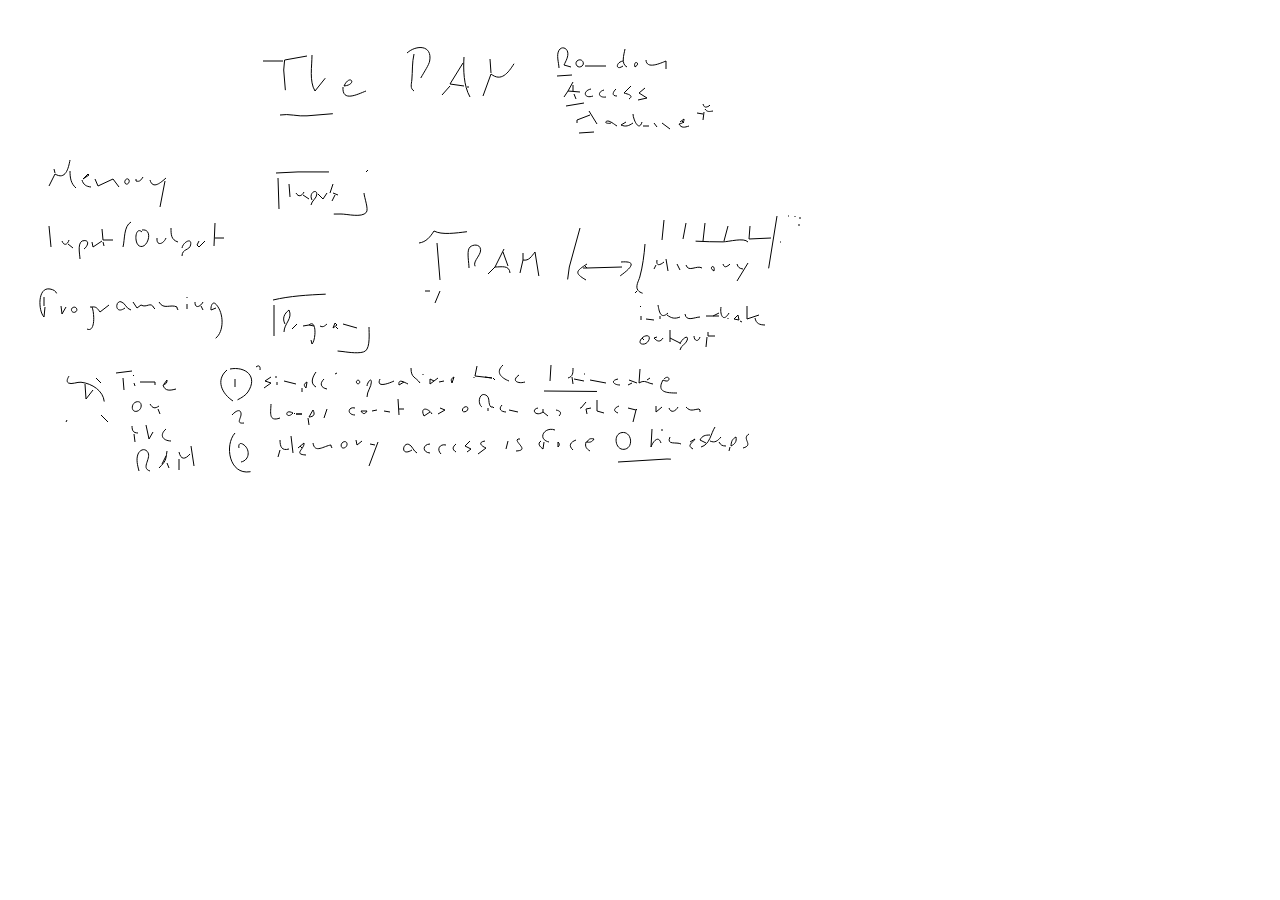
<file: animate.html>
<html>
<head>
<script src="vivus.min.js"></script>
</head>
<body>

  
<object id="my-svg" type="image/svg+xml" data="snapshot_traced.svg"></object>

  
<script>new Vivus('my-svg',{type: 'delayed',start:'autostart',delay:0,duration:6000})</script>
  
</body></html>
</file>
